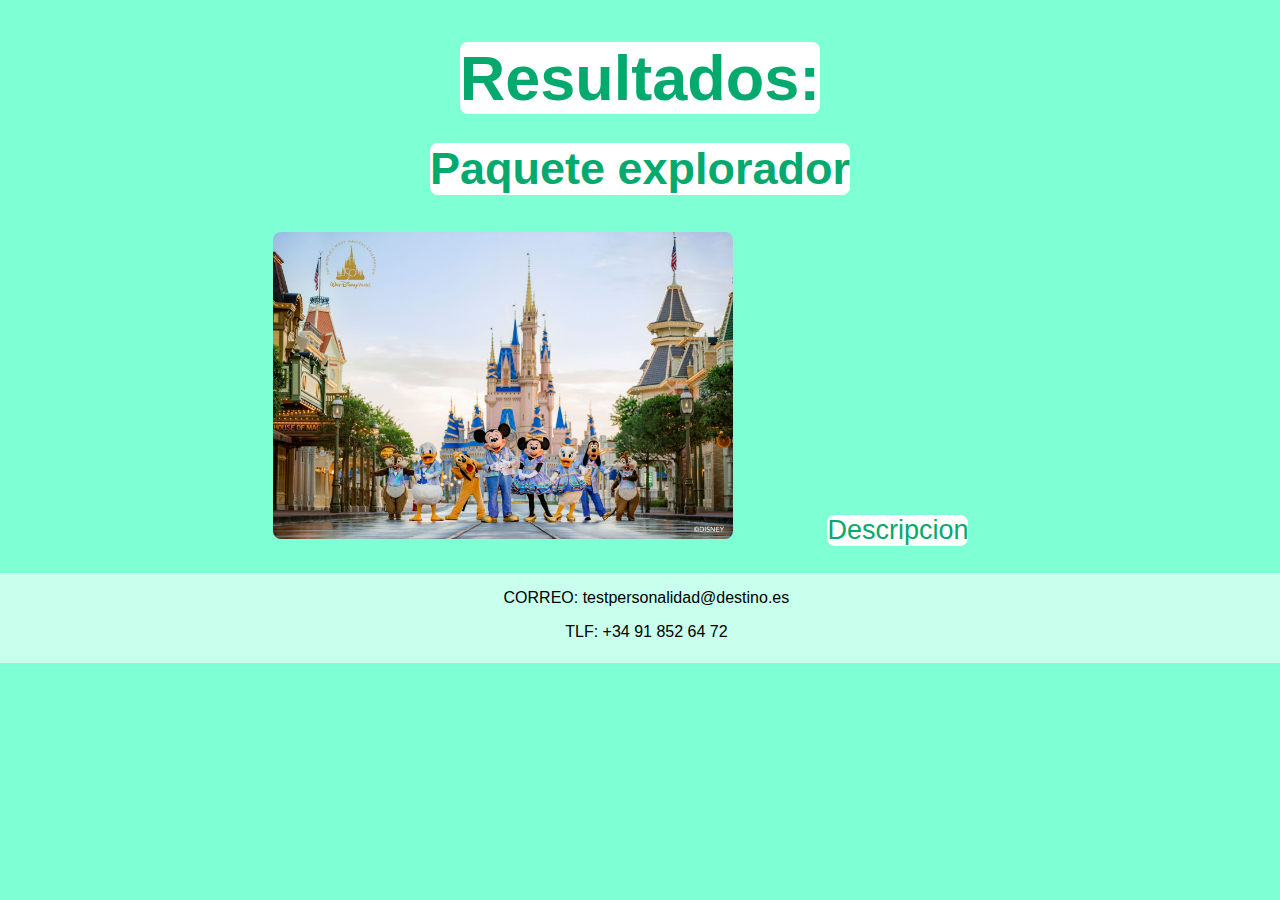
<file: results.html>
<!DOCTYPE html>
<html lang="es">
<head>
  <meta charset="utf-8">
  <title>Resultados</title>
  <meta name="viewport" content="width=device-width, initial-scale=1.0">
  <script src="data.js"></script>
  <script src="results.js"></script>
  <link rel="stylesheet" href="results.css">
</head>

<body id = "body">

	<div id="Main">
            <h1 id="title" class="text1">Resultado:</h1>
            <br>
            <h2 id="subtitle" class="text2">Paquete explorador</h2>
            <br>
            <img id="imagen" src="result_images/s_p.jpeg"> 
            <p id="desc">Descripcion</p>
		</div>  
	</div>
  <div id="contacto">
    <p class="cont_text">CORREO: testpersonalidad@destino.es</p>
    <p class="cont_text">TLF: +34 91 852 64 72</p>
  </div>
</body>
</html>
</file>
<file: results.css>
body{
    background-color: aquamarine;
    background-repeat: no-repeat;
    background-attachment: fixed;
    background-position: center center;
    background-size: cover;
    font-family: Arial, Helvetica, sans-serif;
    margin:auto;
    text-align : center;
}

.text1{
    font-size: 7vh;
    background-color: #ffffff;
    color: #04AA6D;
    border-radius: 8px;
    display:inline-block;
    margin-bottom: -1vh;
  }

.text2{
    font-size: 5vh;
    background-color: #ffffff;
    color: #04AA6D;
    border-radius: 8px;
    display:inline-block;
    margin-left: 2vw;
    margin-right: 2vw;
  }


img{
    border-radius: 8px;
    width: calc( (1.5vh + 1vw) / 2  * 35);
    margin-left: 2vw;
    margin-right: 2vw;
}



#desc{
    font-size: 3vh;
    background-color: #ffffff;
    color: #04AA6D;
    border-radius: 8px;
    display:inline-block;
    margin-left: 5vw;
    margin-right: 5vw;
}

#contacto{
    width: 100vw;
    height: 10vh;
    background-color: rgba(255, 255, 255, 0.575);
    position: sticky;
    text-size-adjust: 1px;
    display:inline-block;
    bottom:-1vh;
    left: 0%;
}

.cont_text{
    margin-left: 1vw;
}
</file>
